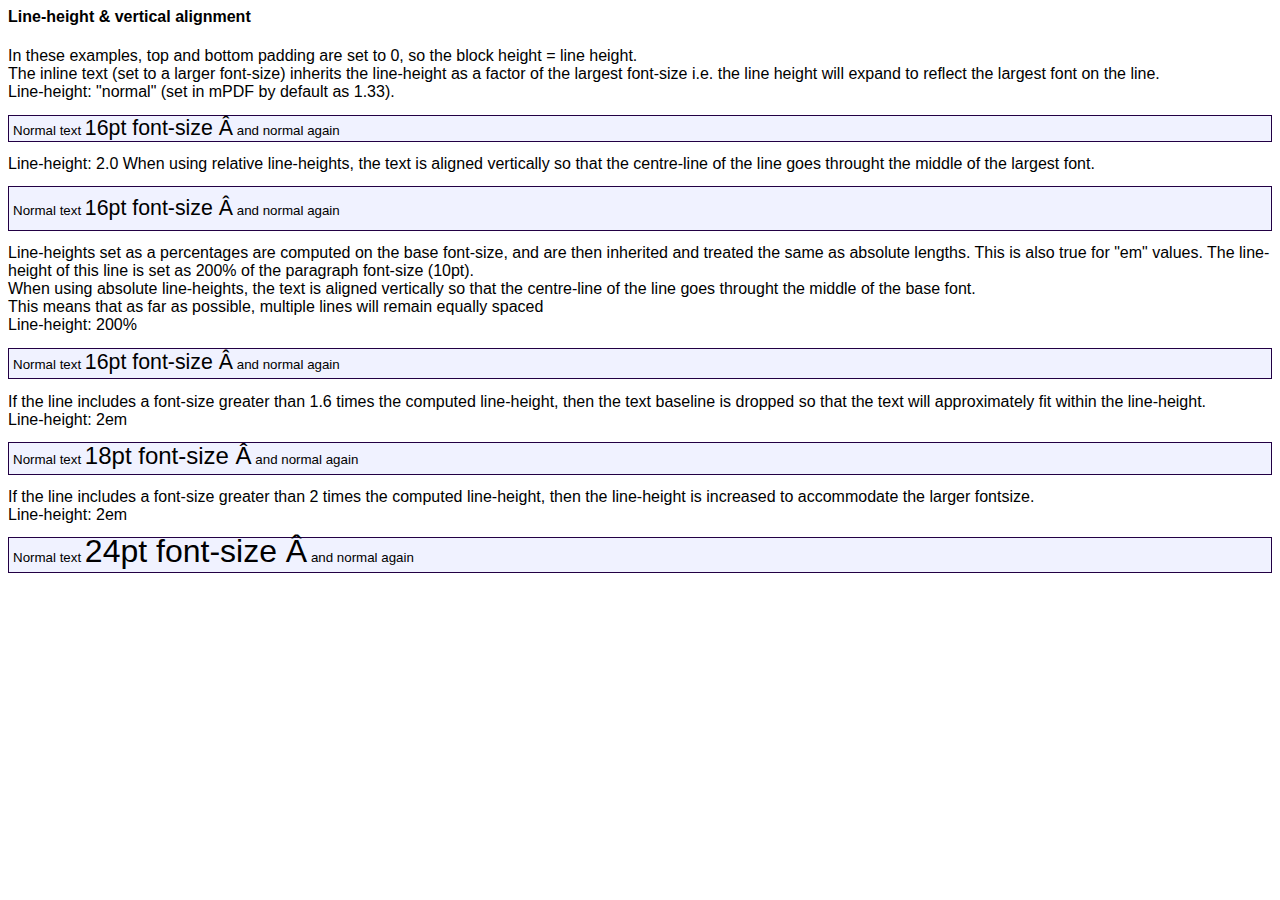
<file: pdf/examples/example52_lineheight.htm>
<html>
<head>
<style>
body { font-family: Arial, Helvetica, sans-serif; }
.gradient {
	border:0.1mm solid #220044; 
	background-color: #f0f2ff;
	background-gradient: linear #c7cdde #f0f2ff 0 1 0 0.5;
}
</style>
</head>
<body>
<h4>Line-height & vertical alignment</h4>
<div>In these examples, top and bottom padding are set to 0, so the block height = line height.</div>
<div>The inline text (set to a larger font-size) inherits the line-height as a factor of the largest font-size i.e. the line height will expand to reflect the largest font on the line.<br />
Line-height: "normal" (set in mPDF by default as 1.33).</div>
<p class="gradient" style="font-size: 10pt; line-height: normal; padding: 0 0.3em;">Normal text <span style="font-size: 16pt;">16pt font-size &#194;</span> and normal again</p>

<div>Line-height: 2.0 When using relative line-heights, the text is aligned vertically so that the centre-line of the line goes throught the middle of the largest font.</div>
<p class="gradient" style="font-size: 10pt; line-height: 2.0; padding: 0 0.3em;">Normal text <span style="font-size: 16pt;">16pt font-size &#194;</span> and normal again</p>

<div>Line-heights set as a percentages are computed on the base font-size, and are then inherited and treated the same as absolute lengths. This is also true for "em" values. The line-height of this line is set as 200% of the paragraph font-size (10pt).<br />
When using absolute line-heights, the text is aligned vertically so that the centre-line of the line goes throught the middle of the base font.<br />
This means that as far as possible, multiple lines will remain equally spaced<br />
Line-height: 200% </div>
<p class="gradient" style="font-size: 10pt; line-height: 200%; padding: 0 0.3em;">Normal text <span style="font-size: 16pt;">16pt font-size &#194;</span> and normal again</p>

<div>If the line includes a font-size greater than 1.6 times the computed line-height, then the text baseline is dropped so that the text will approximately fit within the line-height.
<br />Line-height: 2em</div>
<p class="gradient" style="font-size: 10pt; line-height: 2em; padding: 0 0.3em;">Normal text <span style="font-size: 18pt;">18pt font-size &#194;</span> and normal again</p>

<div>If the line includes a font-size greater than 2 times the computed line-height, then the line-height is increased to accommodate the larger fontsize.<br />
Line-height: 2em</div>
<p class="gradient" style="font-size: 10pt; line-height: 2em; padding: 0 0.3em;">Normal text <span style="font-size: 24pt;">24pt font-size &#194;</span> and normal again</p>
</body>
</html>
</file>
